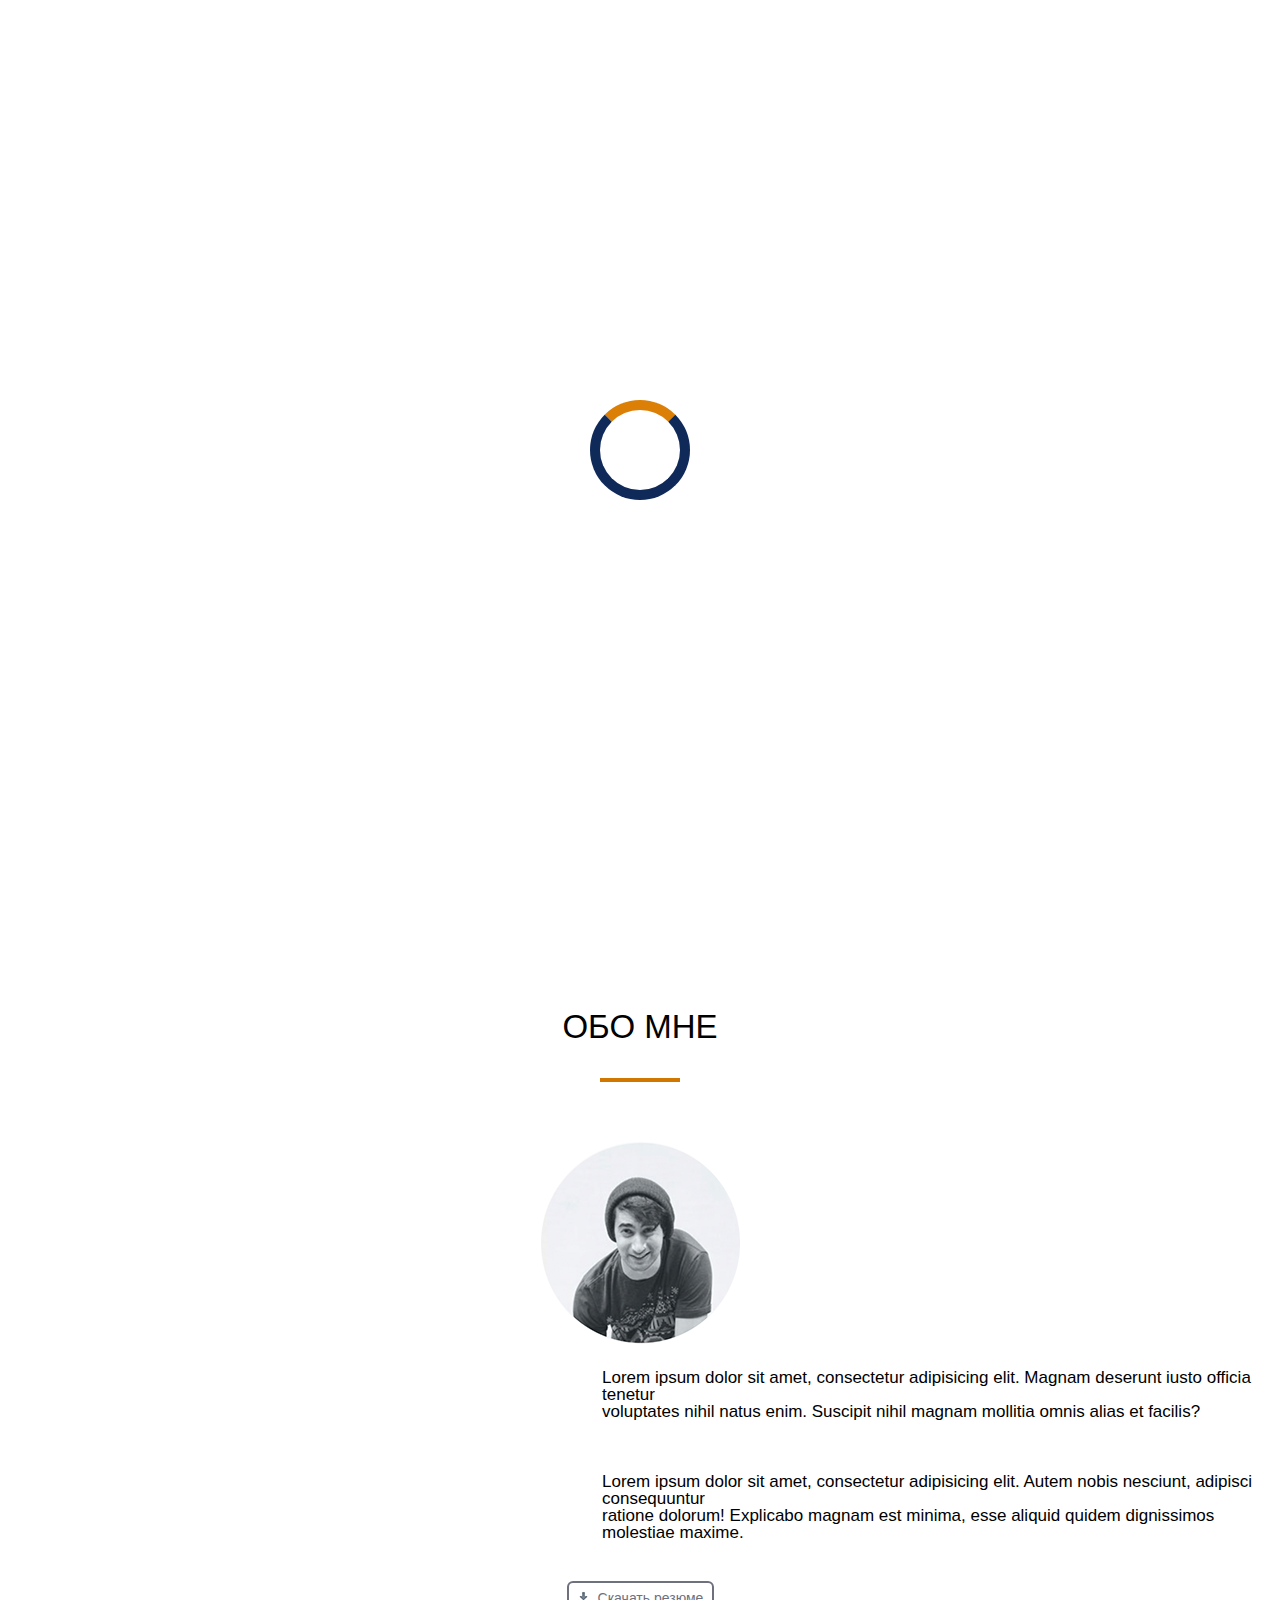
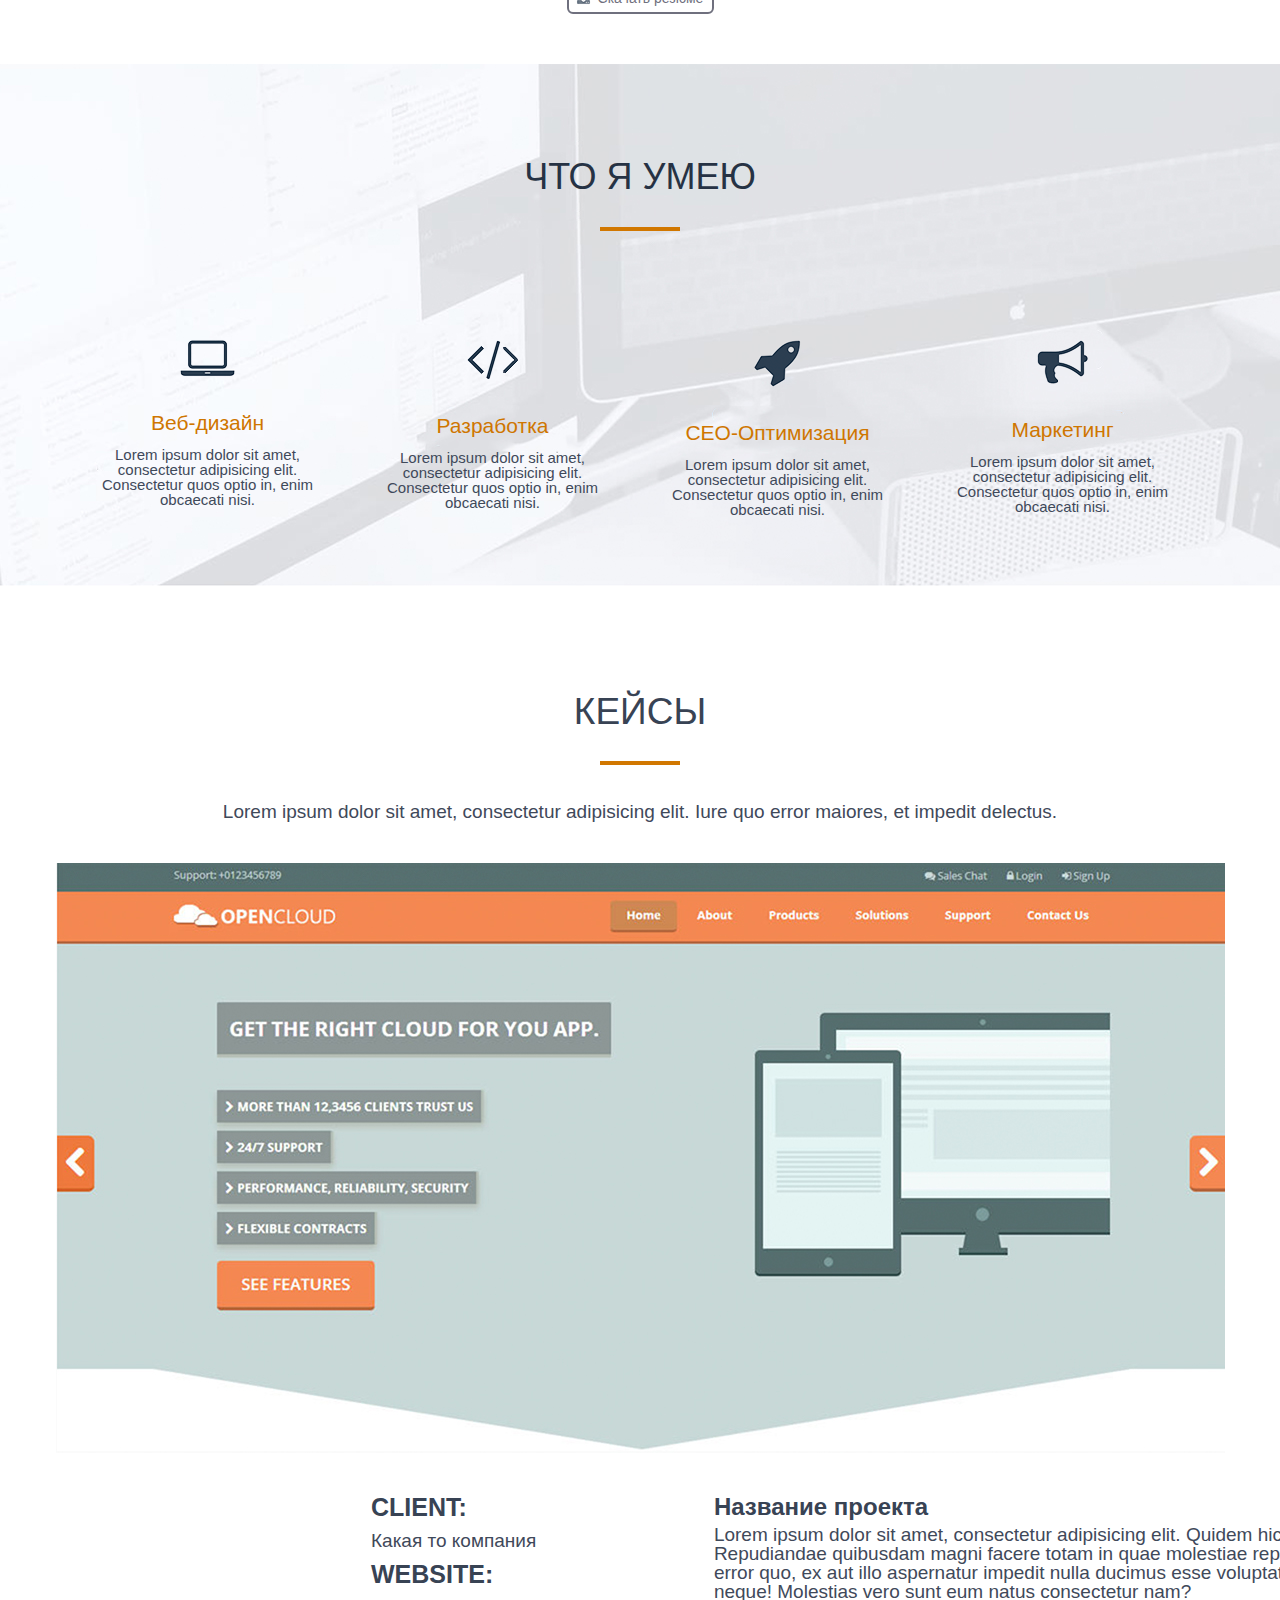
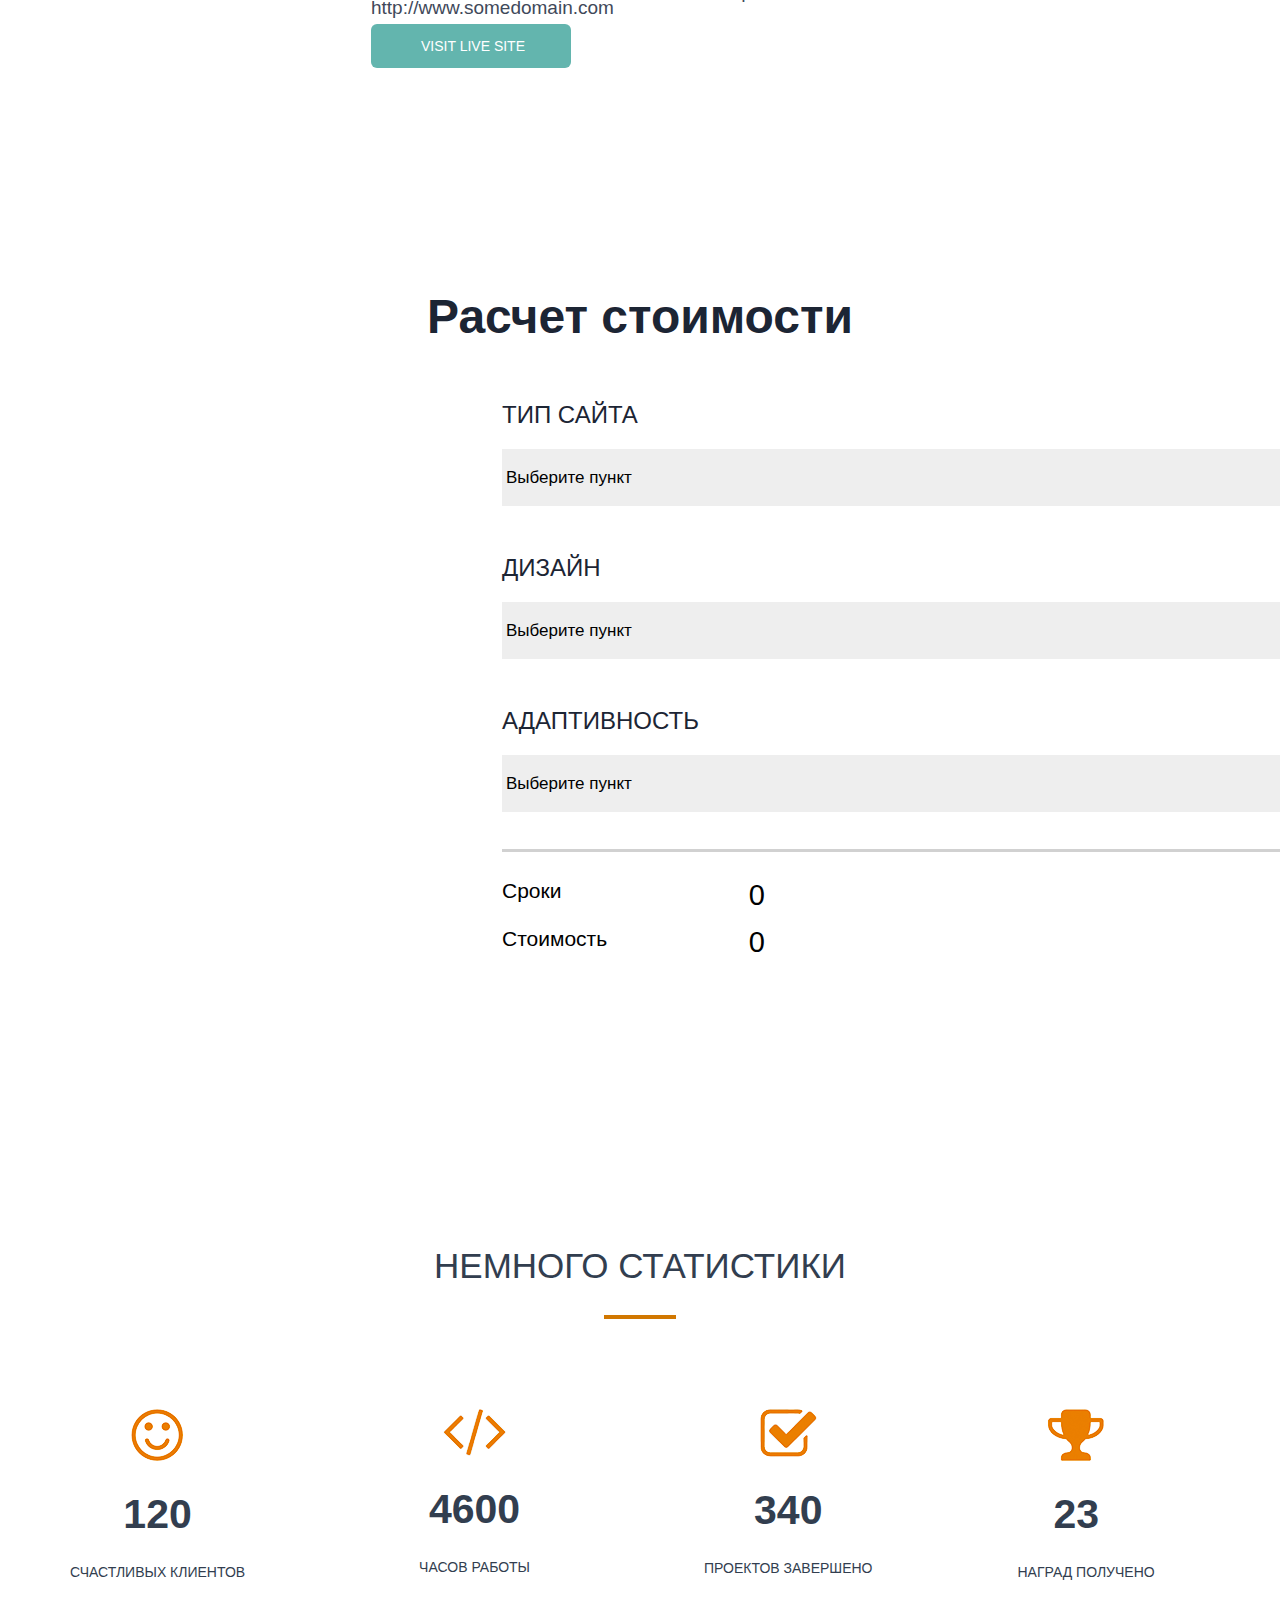
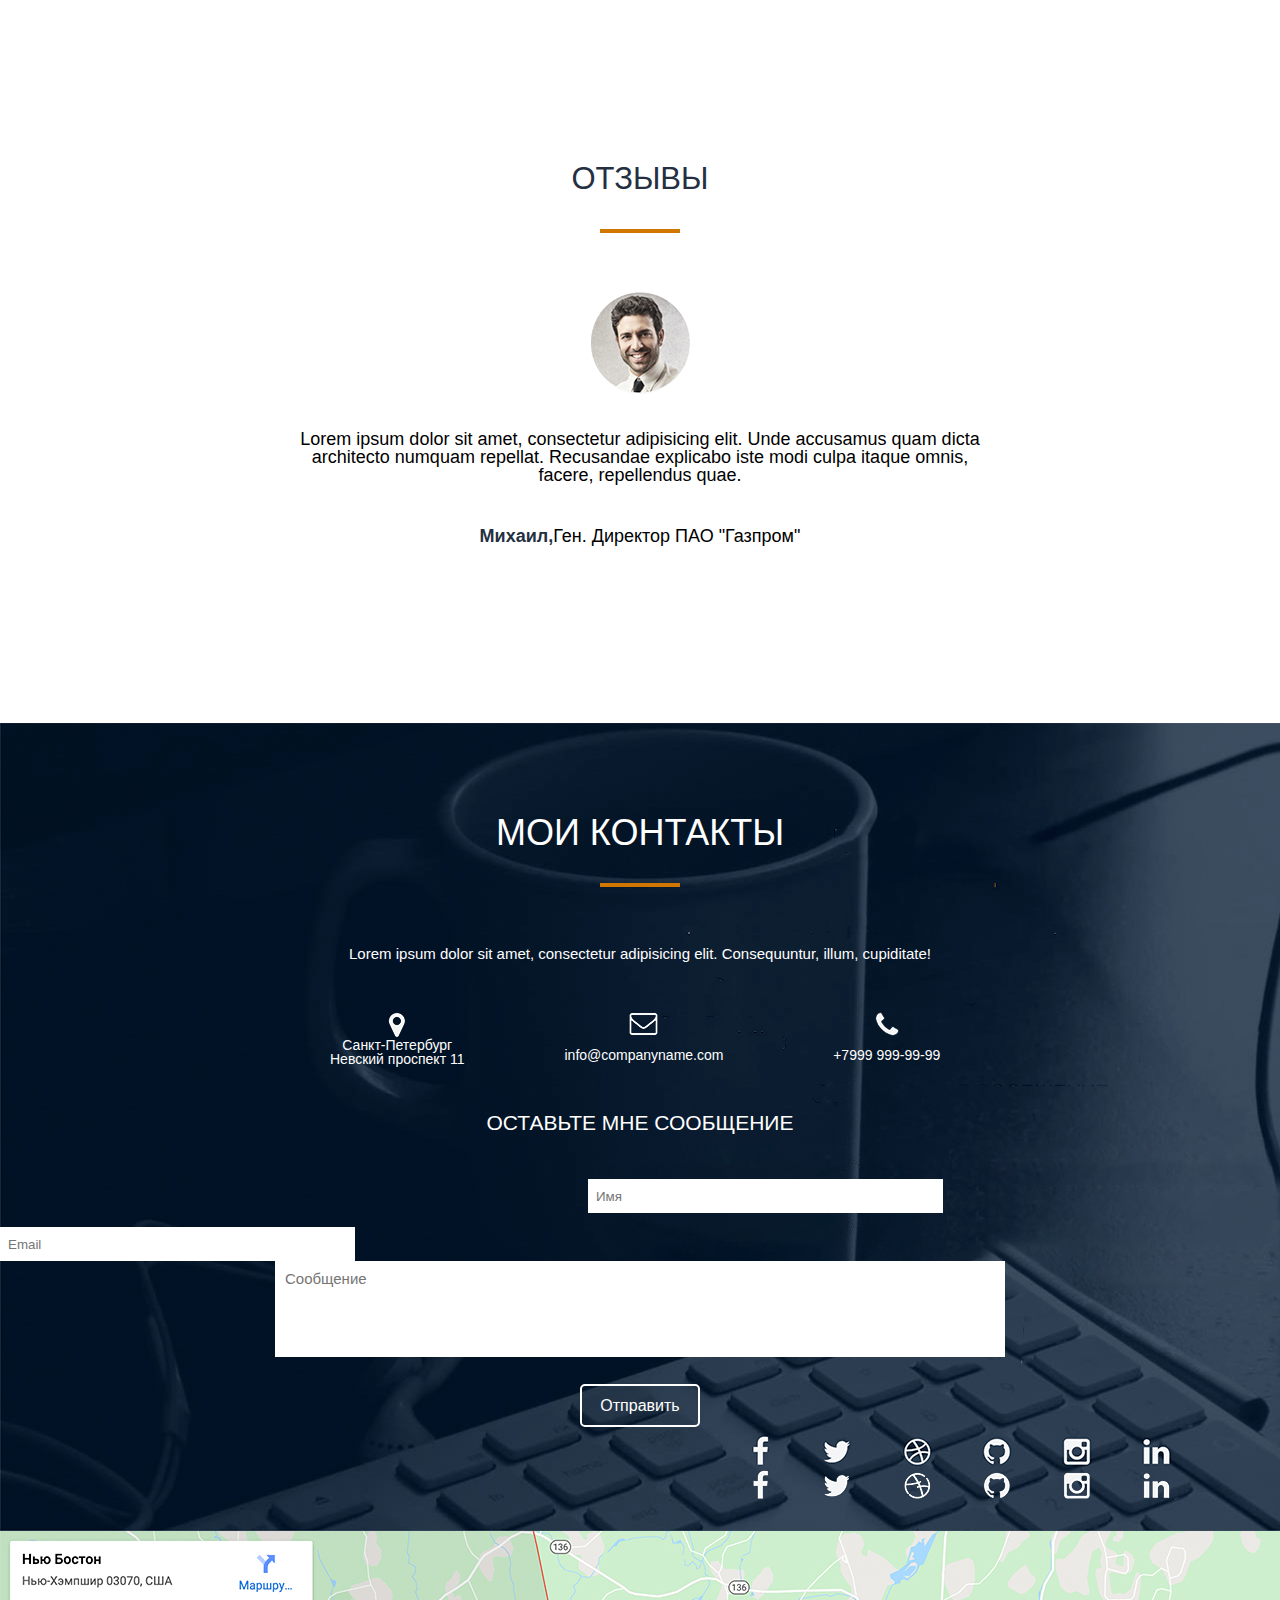
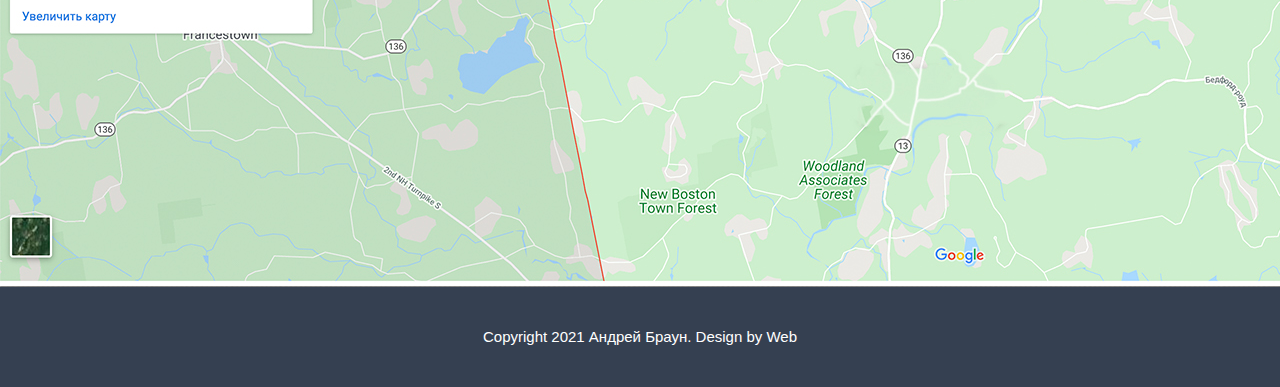
<file: src/index.html>
<!DOCTYPE html>
<html lang="en">

<head>
    <meta charset="UTF-8">
    <meta name="description" content="Это моя первая страница">
    <meta name="author" content="Artem">
    <meta name="robots" content="all">
    <link rel="stylesheet" href="css/reset.css">
    <link rel="stylesheet" href="css/style.css">
    <meta property="og:title" content="Это моя первая страница">

    <title>Веб разработчик</title>
</head>

<body>


<div class="preloader">
    <div class="loader"></div>
</div>
   
    <header>
        <nav>
            <div class="logo">Андрей Браун</div>
            <div class="menu">
                <ul>
                    <li><a href="#">Обо мне</a></li>
                    <li><a href="#">Услуги</a></li>
                    <li><a href="#">Кейсы</a></li>
                    <li><a href="#">Прайс</a></li>
                    <li><a href="#">Отзывы</a></li>
                    <li><a href="#">Контакты</a></li>

                </ul>
            </div>
        </nav>
    </header>

    <div class="main">
        <div class="title__container">
            <h1>Привет<br>Я Андрей Браун</h1>
            <h4>Фулл стек веб-разработчик</h4>
            <a href="#"><input type="button" value="Обо мне" class="main_input1"></a>
            <a href="#"><input type="button" value="Мои работы" class="main_input2"></a>
        </div>
    </div>

    <div class="about_me">
        <div class="about_me_container">
            <h2>ОБО МНЕ</h2>
            <hr>
            <img class="photo1" src="img/фотка.png" alt="">
            <p class="p1">Lorem ipsum dolor sit amet, consectetur adipisicing elit. Magnam deserunt iusto officia tenetur <br> voluptates nihil natus enim. Suscipit nihil magnam mollitia omnis alias et facilis?</p><br><br>
            <p class="p2">Lorem ipsum dolor sit amet, consectetur adipisicing elit. Autem nobis nesciunt, adipisci consequuntur <br> ratione dolorum! Explicabo magnam est minima, esse aliquid quidem dignissimos molestiae maxime.</p>
            <a href="">Скачать резюме</a>
        </div>
    </div>

    <div class="skils">
        <div class="skills_container">
            <h2>Что я умею</h2>
            <hr>
            <div class="skills_item">
                <img src="img/ноут.png" alt="">
                <h3>Веб-дизайн</h3>
                <p>Lorem ipsum dolor sit amet, consectetur adipisicing elit. Consectetur quos optio in, enim obcaecati nisi.</p>
            </div>

            <div class="skills_item"><img src="img/знак.png" alt="">
                <h3>Разработка</h3>
                <p>Lorem ipsum dolor sit amet, consectetur adipisicing elit. Consectetur quos optio in, enim obcaecati nisi.</p>
            </div>

            <div class="skills_item">
                <img src="img/ракета.png" alt="">
                <h3>CEO-Оптимизация</h3>
                <p>Lorem ipsum dolor sit amet, consectetur adipisicing elit. Consectetur quos optio in, enim obcaecati nisi.</p>
            </div>

            <div class="skills_item">
                <img src="img/граммофон.png" alt="">
                <h3>Маркетинг</h3>
                <p>Lorem ipsum dolor sit amet, consectetur adipisicing elit. Consectetur quos optio in, enim obcaecati nisi.</p>
            </div>
        </div>
    </div>


    <div class="cases">
        <h2>Кейсы</h2>
        <hr>
        <p class="cases_p1">Lorem ipsum dolor sit amet, consectetur adipisicing elit. Iure quo error maiores, et impedit delectus.</p>
        <img src="img/фотка2.jpg" alt="">

        <div class="cases1">
            <h3>Client:</h3>
            <p>Какая то компания</p>
            <h3>Website:</h3>
            <p>http://www.somedomain.com</p>
        </div>
        <div class="cases2">
            <h4>Название проекта</h4>
            <p>Lorem ipsum dolor sit amet, consectetur adipisicing elit. Quidem hic autem, tempora? Repudiandae quibusdam magni facere totam in quae molestiae repellendus, recusandae odit error quo, ex aut illo aspernatur impedit nulla ducimus esse voluptate architecto vel saepe neque! Molestias vero sunt eum natus consectetur nam?</p>
        </div>
        <a href="">Visit live site</a>
    </div>


    <div class="calc">
        <h2>Расчет стоимости</h2>
        <h3>Тип сайта</h3>
        <select class="My_select" name="site_type1" id="SiteType1">
            <option value="1" selected disabled>Выберите пункт</option>
            <option value="2">Сайт-визитка</option>
            <option value="3">Корпоративный сайт</option>
        </select>

        <h3>Дизайн</h3>
        <select class="My_select" name="site_type2" id="SiteType2">
            <option value="1" selected disabled>Выберите пункт</option>
            <option value="2">Шаблонный</option>
            <option value="3">Индивидуальный</option>
        </select>

        <h3>Адаптивность</h3>
        <select class="My_select" name="site_type3" id="SiteType3">
            <option value="1" selected disabled>Выберите пункт</option>
            <option value="2">Только для ПК</option>
            <option value="3">Только для мобильных устройств</option>
            <option value="4">Для ПК и для мобильных устройств</option>
        </select>
        <hr>
        <div class="total">
            <div class="total_1">
                <p class="text">Сроки</p>
                <p class="price1">0</p>
            </div>
            <div class="total_2">
                <p class="text">Стоимость</p>
                <p class="price2">0</p>
                <div class="clear"></div>
            </div>
        </div>
    </div>

    <div class="statistics">
        <div class="statistics_container">
            <h2>Немного статистики</h2>
            <hr>
            <div class="statistics_item">
                <img src="img/смайл.png" alt="">
                <h3>120</h3>
                <p>Счастливых клиентов</p>
            </div>

            <div class="statistics_item">
                <img src="img/скобки.png" alt="">
                <h3>4600</h3>
                <p>Часов работы</p>
            </div>

            <div class="statistics_item">
                <img src="img/галочка.png" alt="">
                <h3>340</h3>
                <p>Проектов завершено</p>
            </div>

            <div class="statistics_item0">
                <img src="img/кубок.png" alt="">
                <h3 class="h3_23">23</h3>
                <p class="reward">Наград получено</p>
            </div>

        </div>
    </div>

    <div class="reviews">
        <h2>Отзывы</h2>
        <hr>
        <img src="img/фотка3.png" alt="">
        <p>Lorem ipsum dolor sit amet, consectetur adipisicing elit. Unde accusamus quam dicta architecto numquam repellat. Recusandae explicabo iste modi culpa itaque omnis, facere, repellendus quae.</p>
        <div class="review_creator">
            <p><span>Михаил,</span>Ген. Директор ПАО "Газпром"</p>
        </div>
    </div>
    <footer>
    <div class="contacts">
        <h2>Мои контакты</h2>
        <hr>
        <p>Lorem ipsum dolor sit amet, consectetur adipisicing elit. Consequuntur, illum, cupiditate!</p>
        <div class="contacts_container">
            <div class="contacts_item">
                <img src="img/geo.png" alt="">
                <div>Санкт-Петербург<br>Невский проспект 11</div>
            </div>
            <div class="contacts_item">
                <img src="img/envelope.png" alt="">
                <div class="contacts_companyname">info@companyname.com</div>
            </div>
            <div class="contacts_item0">
                <img src="img/telephone.png" alt="">
                <div class="contacts_number">+7999 999-99-99</div>
            </div>
        </div>
        <h3>Оставьте мне сообщение</h3>
        <form action="#">
            <input type="text" class="contacts_input1" placeholder="Имя">
            <input type="text" class="contacts_input2" placeholder="Email">
        </form>
        <textarea name="message" id="textarea1" cols="30" rows="10" placeholder="Сообщение"></textarea>
        <a href=""><input type="submit" value="Отправить"></a>

        <a href="#"><img src="img/фб.png" alt="" class="social_networks_img1"></a>
        <a href="#"><img src="img/твитер.png" alt="" class="social_networks_img2"></a>
        <a href="#"><img src="img/мяч.png" alt="" class="social_networks_img3"></a>
        <a href="#"><img src="img/киса.png" alt="" class="social_networks_img4"></a>
        <a href="#"><img src="img/инст.png" alt="" class="social_networks_img5"></a>
        <a href="#"><img src="img/ин.png" alt="" class="social_networks_img6"></a>

    </div>
    </footer>
    
    <img src="img/map.jpg" alt="">

    <div class="copyright">
        <div class="copyright_text">Copyright 2021 Андрей Браун. Design by Web</div>
    </div>

</body>








</html>
</file>
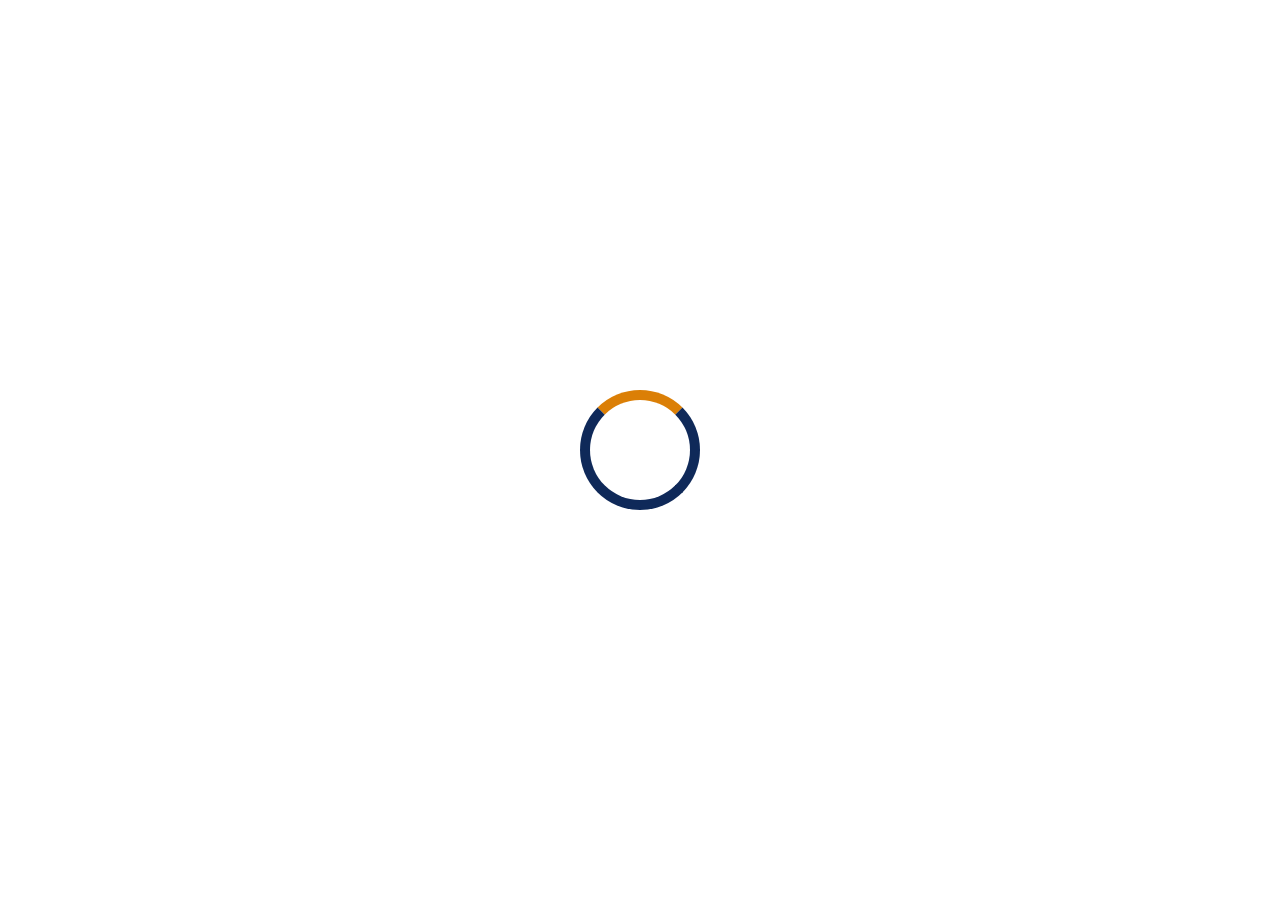
<file: MyProject2/src/preloader.html>
<!DOCTYPE html>
<html lang="en">

<head>
    <meta charset="UTF-8">
    <title>Preloader</title>
    <link rel="stylesheet" href="css/preloader.css">
</head>

<body>
    <div class="preloader">
        <div class="loader"></div>
    </div>
</body>

</html>
</file>
<file: src/css/style.css>
.preloader{
    position: fixed;
    left: 0;
    top: 0;
    width: 100%;
    height: 100%;
    background: white;
    z-index: 4;
}

.loader{
    width: 100px;
    height: 100px;
    border: 10px solid #0f2959;
    border-radius: 50%;
    border-top-color: #db7f06;
    animation: 1s spin infinite linear;
    position: absolute;
    left: 50%;
    top: 50%;
    transform: translate(-50%,-50%);
}

@keyframes spin {

    from{
        transform: translate(-50%,-50%) rotate(0deg);
    }

    to{
        transform: translate(-50%,-50%) rotate(360deg);
    }

}

body{
    font-family: Arial, sans-serif;
}

nav{
    width: 100%;
    height: 60px;
    background: #344051
}
nav{
    position: fixed;
    z-index: 3
}

.logo{
    float: left;
    font-size: 28px;
    line-height: 60px;
    color: #fff;
    padding-left: 388px; 
    animation: opacity 1.3s ease-in;
}
.menu{
    float: left;
    padding-left: 432px;
    
}
.menu li{
    float: left;
    line-height: 60px;
    color: #fff;
    margin-right: 40px;
    font-size: 16px;
    text-transform: uppercase;
    opacity: 0;
}
.menu li:nth-child(1){
    animation: opacity 1s ease-in forwards;
    animation-delay: 0.32s;
    
}
.menu li:nth-child(2){
    animation: opacity 1s ease-in forwards;
    animation-delay: 0.53s;
    
}
.menu li:nth-child(3){
    animation: opacity 1s ease-in forwards;
    animation-delay: 0.74s;
    
}
.menu li:nth-child(4){
    animation: opacity 1s ease-in forwards;
    animation-delay: 0.89s;
    
}
.menu li:nth-child(5){
    animation: opacity 1s ease-in forwards;
    animation-delay: 1s;
    
}
.menu li:nth-child(6){
    animation: opacity 1s ease-in forwards;
    animation-delay: 1.08s;
    
}


.menu a:hover{
    color: #da7d02;
}
.menu li:active{
    transform: scale(1.1)
}
.menu li:visited{
    color: white;
}
.menu a{
    color: white;
}
.main{
    width: 100%;
    background:url(../img/Парень.png) 90% 100%/auto 85% no-repeat , url(../img/фон.jpg) center/cover no-repeat;
    height: 100%;
}
.title__container{
    float: left;
    margin: 432px 0px 0px 404px;
    color: #2c384a;
    text-align: center
}
.title__container h1{
    font-size: 60px;
    font-weight: bold;
}
.title__container h4{
    margin-top: 48px;
    font-size: 22px;
    color: #79818d;
}
.title__container .main_input1{
    height: 40px;
    width: 95px;
    border: 2px solid #6d7682;
    background: none;
    border-radius: 5px;
    color: #6d7682;
    font size: 13px;
    padding: 0px 16px;
    margin: 50px 14px 0px 14px;
}
.title__container .main_input2{
    height: 40px;
    width: 126px;
    border: 2px solid #6d7682;
    background: none;
    border-radius: 5px;
    color: #6d7682;
    font size: 13px;
    padding: 0px 16px;
    margin: 50px 14px 0px 14px;
}

.title__container .main_input2:hover{
    transform: scale(1.06)
/*background: -moz-linear-gradient(top,  rgba(255,255,255,0.27) 0%, rgba(255,255,255,0.4) 39%, rgba(216,122,0,0.6) 100%);
background: -webkit-linear-gradient(top,  rgba(255,255,255,0.27) 0%,rgba(255,255,255,0.4) 39%,rgba(216,122,0,0.6) 100%);
background: linear-gradient(to bottom,  rgba(255,255,255,0.27) 0%,rgba(255,255,255,0.4) 39%,rgba(216,122,0,0.6) 100%);
filter: progid:DXImageTransform.Microsoft.gradient( startColorstr='#45ffffff', endColorstr='#99d87a00',GradientType=0 );*/
}

.title__container .main_input1:hover{
    transform: scale(1.06)
/*background: -moz-linear-gradient(top,  rgba(255,255,255,0.27) 0%, rgba(255,255,255,0.4) 39%, rgba(216,122,0,0.6) 100%);
background: -webkit-linear-gradient(top,  rgba(255,255,255,0.27) 0%,rgba(255,255,255,0.4) 39%,rgba(216,122,0,0.6) 100%);
background: linear-gradient(to bottom,  rgba(255,255,255,0.27) 0%,rgba(255,255,255,0.4) 39%,rgba(216,122,0,0.6) 100%);
filter: progid:DXImageTransform.Microsoft.gradient( startColorstr='#45ffffff', endColorstr='#99d87a00',GradientType=0 );*/
}

@keyframes opacity{
    from{
        opacity: 0;
    }
    to{
        opacity: 1;
    }
    
}

.about_me_container{
    height: 590px;
    margin: 0 auto;
    padding-bottom: 100px;
}


.about_me_container h2{
    text-align: center;
    width: 156px;
    font-size: 33px;
    margin: 110px auto 30px;
    padding-bottom: 5px;
    text-transform: uppercase;
} 

.about_me_container hr{
    height: 4px;
    border: none;
    background: #d17700;
    width: 80px;
    margin: 0px auto 60px;
}

.photo1{
    display: block;
    margin: 0px auto; 
}
.about_me_container .p1{
    margin: 25px 0px 0px 602px;
    font-size: 17px;
    
}
.about_me_container .p2{
     margin: 25px 0px 0px 602px;
     font-size: 17px;
}


.skils{
    background:url(../img/bg.jpg) center/cover no-repeat;
    width: 100%;
    height: 523px;
    margin-top: 64px;
    
}

.about_me_container a{
    display: block;
    margin: 40px auto;
    line-height: 30px;
    height: 33px;
    text-align: center;
    width: 147px;
    background: url(../img/input.png) 6%/auto no-repeat;
    color: #6f707e;
    border: 2px solid #6f707e;
    padding-left: 21px;
    border-radius: 6px;
}
.about_me_container a:hover{
    transform: scale(1.034)
}

.skills_container h2{
    text-transform: uppercase;
    font-size:36px;
    font-weight: 500;
    color: #263244;
    text-align: center;
    padding-top: 95px;
}

.skills_container hr{
    height: 4px;
    border: none;
    background: #d17700;
    width: 80px;
    margin: 32px auto 109px;
}

.skills_item{
    float: left;
    width: 225px;
    margin:0 30px;
}
.skills_container{
    width: 1150px;
    text-align: center;
    margin: 0 auto;
}
.skills_item h3{
    color: #cf7600;
    margin-bottom: 14px;
    font-size: 21px;
}

.skills_item img{
    margin-bottom: 35px;
}

.skills_item p{
    font-size: 15px;
    color: #3f495a;
}

.cases{
   height: 1000px;
}

.cases h2{
    margin-top: 106px;
    text-transform: uppercase;
    color: #384354;
    text-align: center;
    font-size: 37px;
}

.cases hr{
    height: 4px;
    border: none;
    background: #d17700;
    width: 80px;
    margin: 31px auto 37px;
}

.cases_p1{
    text-align: center;
    margin-bottom: 42px;
}

.cases1{
    height: 110px;
    float: left;
    margin-left: 371px;
    margin-right: 100px;
}

.cases img{
    display: block;
    margin: 0 auto;
    margin-bottom: 30px;
}

.cases h3{
    text-transform: uppercase;
    padding-bottom: 11px;
    padding-top: 12px;
    color: #384354;
    font-weight: bold;
    font-size: 25px;
}

.cases p{
    color: #3f495a;
    font-size: 19px;
}

.cases h4{
    padding-bottom: 6px;
    padding-top: 12px;
    color: #384354;
    font-weight: bold;
    font-size: 24px;
}

.cases2{
    width: 1500px;
    display: block;
}

.cases a{
    display: block;
    margin: 23px 0px 0px 371px;
    background: #63b5ae;
    height: 44px;
    line-height: 44px;
    text-transform: uppercase;
    color: white;
    width: 200px;
    border-radius: 6px;
    padding-left: 50px;
}
.cases a:hover{
    background: #295b57;
}

.calc{
    height:860px;
}
.calc h2{
   text-align:center;
    font-weight: 700;
    font-size: 48px;
    margin-top: 200px;
    margin-bottom: 62px;
    color: #1c2534;
}

.calc h3{
    text-transform: uppercase;
    font-size: 24px;
    color: #1c2534;
    margin-left: 502px;
    margin-bottom: 22px;
    margin-top: 50px;
}

.My_select{
   margin-left: 502px;
   width: 891px;
   background-color: #eee;
   height: 57px;
}


.calc hr{
   width: 891px;
   background: #d1d1d1;
   height: 3px;
   margin: 37px 0 28px 502px;
   text-align: center; 
}
.calc select{
    font-size:17px;
}

.total{
  padding-left:502px;
}

.total_1{
    margin-bottom: 27px;
    font-size: 21px;
    margin-right: 515px;
}

.total .price1{
    font-size: 29px;
    float: right;
    position: relative;
    bottom:20px;
}
.total .price2{
    font-size: 29px;
    float: right;
    position: relative;
    bottom:21px;
}

.total_2{
    font-size: 21px;
    margin-right: 515px;
}

.statistics{
    height: 500px;
    width: 100%;
    background: url(../img/bg2.jpg) center/cover fixed no-repeat;
}

.statistics_container h2{
   text-align: center;
    color: #323e4f;
    text-transform: uppercase;
    padding-top:95px;
    font-size: 35px;
    font-weight: 500;
}
.statistics hr{
    height: 4px;
    border: none;
    background: #d17700;
    width: 72px;
    margin: 32px auto 90px;
}


.statistics_container{
    height: 500px;
    width: 1140px;
    margin: 0 auto;
}

.statistics_item{
    float: left;
    display:inline-block;
    margin-right: 174px;
    text-align: center;
}

.statistics_container h3{
   margin: 33px 0px 30px;
   color: #323e4f;
   font-weight: 700;
   font-size: 41px;
}

.h3_23{
   position: relative;
   left:7px;
}

.reward{
    position: relative;
    right:29px;
}

.statistics_container p{
    text-transform: uppercase;
    color: #323e4f;
}

.reviews{
    height:560px;
}
.reviews h2{
    text-align: center;
    margin-top: 110px;
    text-transform: uppercase;
    color: #243042;
    font-size: 31px;
}

.reviews hr{
     height: 4px;
    border: none;
    background: #d17700;
    width: 80px;
    margin: 35px auto 59px;
}
.reviews img{
    display: block;
    margin: 0 auto 36px;
    
}
.reviews p{
    display: block;
    width: 700px;
    text-align: center;
    margin: 0 auto;
    font-size: 18px; 
}

.reviews span{
    color: #243042;
    font-weight: 600;
}

.review_creator{ 
    margin-top:43px; 
}

.contacts{
    height: 808px;
    background: url(../img/bg3.jpg)
}

.contacts h2{
    text-align: center;
    padding-top:92px;
    text-transform: uppercase;
    font-size: 36px;
    color: white;
}
.contacts hr{
height: 4px;
    border: none;
    background: #d17700;
    width: 80px;
    margin: 32px auto 59px;
}

.contacts p{
    display: block;
    text-align: center;
    color: white;
    font-size: 15px;
    margin-bottom: 51px;
}

.contacts_item{
    float: left;
    margin-right:100px;
}

.contacts_container{
    width: 620px;
    margin: 0 auto;
}

.contacts_container div{
    color: white;
    text-align: center;
}

.contacts_companyname{
    margin-top: 12px;
}

.contacts_number{
   margin-top: 12px; 
}

.contacts h3{
    margin-top: 50px;
    text-transform: uppercase;
    text-align: center;
    color: white;
    font-size:21px;
    margin-bottom: 46px;
}

.contacts textarea{
    display: block;
    margin-top: 15px;
    margin: 0 auto;
    width: 730px;
    height: 96px;
    resize: none;
    padding-top: 9px;
    padding-left: 10px;
    font-size:15px; 
}

.contacts_input1{
    margin-left: 588px;
    margin-bottom: 14px;
    width: 355px;
    height: 34px;
    padding-left: 8px;
    margin-right: 15px;
    
}

.contacts_input2{
    width: 355px;
    height: 34px;
    padding-left: 8px;
}


.contacts input[type="submit"]{
    display: block;
    margin: 27px auto 0px;
    background: none;
    color: white;
    border: 2px solid white;
    height: 43px;
    width: 120px;
    border-radius: 5px;
    font-size: 16px;
}
.contacts input[type="submit"]:hover{
    transform: scale(1.07)
}

.social_networks_img1{
    display: inline-block;
    margin-left: 753px;
    margin-top: 43px;
    margin-right: 51px;
}

.social_networks_img2{
   display: inline-block;
   margin-right: 51px;
   margin-top: 47px;
}

.social_networks_img3{
    display: inline-block;
    margin-top: 45px;
    margin-right: 48px;
    
}

.social_networks_img4{
    display: inline-block;
    margin-top: 45px;
    margin-right: 49px;
    
}

.social_networks_img5{
    display: inline-block;
    margin-top: 45px;
    margin-right: 50px;
    
}

.social_networks_img6{
    display: inline-block;
    margin-top: 46px;
}

.copyright{
    height: 100px;
    width: 100%;
    background-color:#354051;
    text-align: center;
    line-height: 100px;
}

.copyright_text{
    color: white;
    font-size: 15px;
    
}
</file>
<file: MyProject2/src/css/preloader.css>
.preloader{
    position: absolute;
    left: 0;
    top: 0;
    width: 100%;
    height: 100%;
    background: white;
    z-index: 25;
}

.loader{
    width: 100px;
    height: 100px;
    border: 10px solid #0f2959;
    border-radius: 50%;
    border-top-color: #db7f06;
    animation: 1s spin infinite linear;
    position: absolute;
    left: 50%;
    top: 50%;
    transform: translate(-50%,-50%);
}

@keyframes spin {

    from{
        transform: translate(-50%,-50%) rotate(0deg);
    }

    to{
        transform: translate(-50%,-50%) rotate(360deg);
    }

}
</file>
